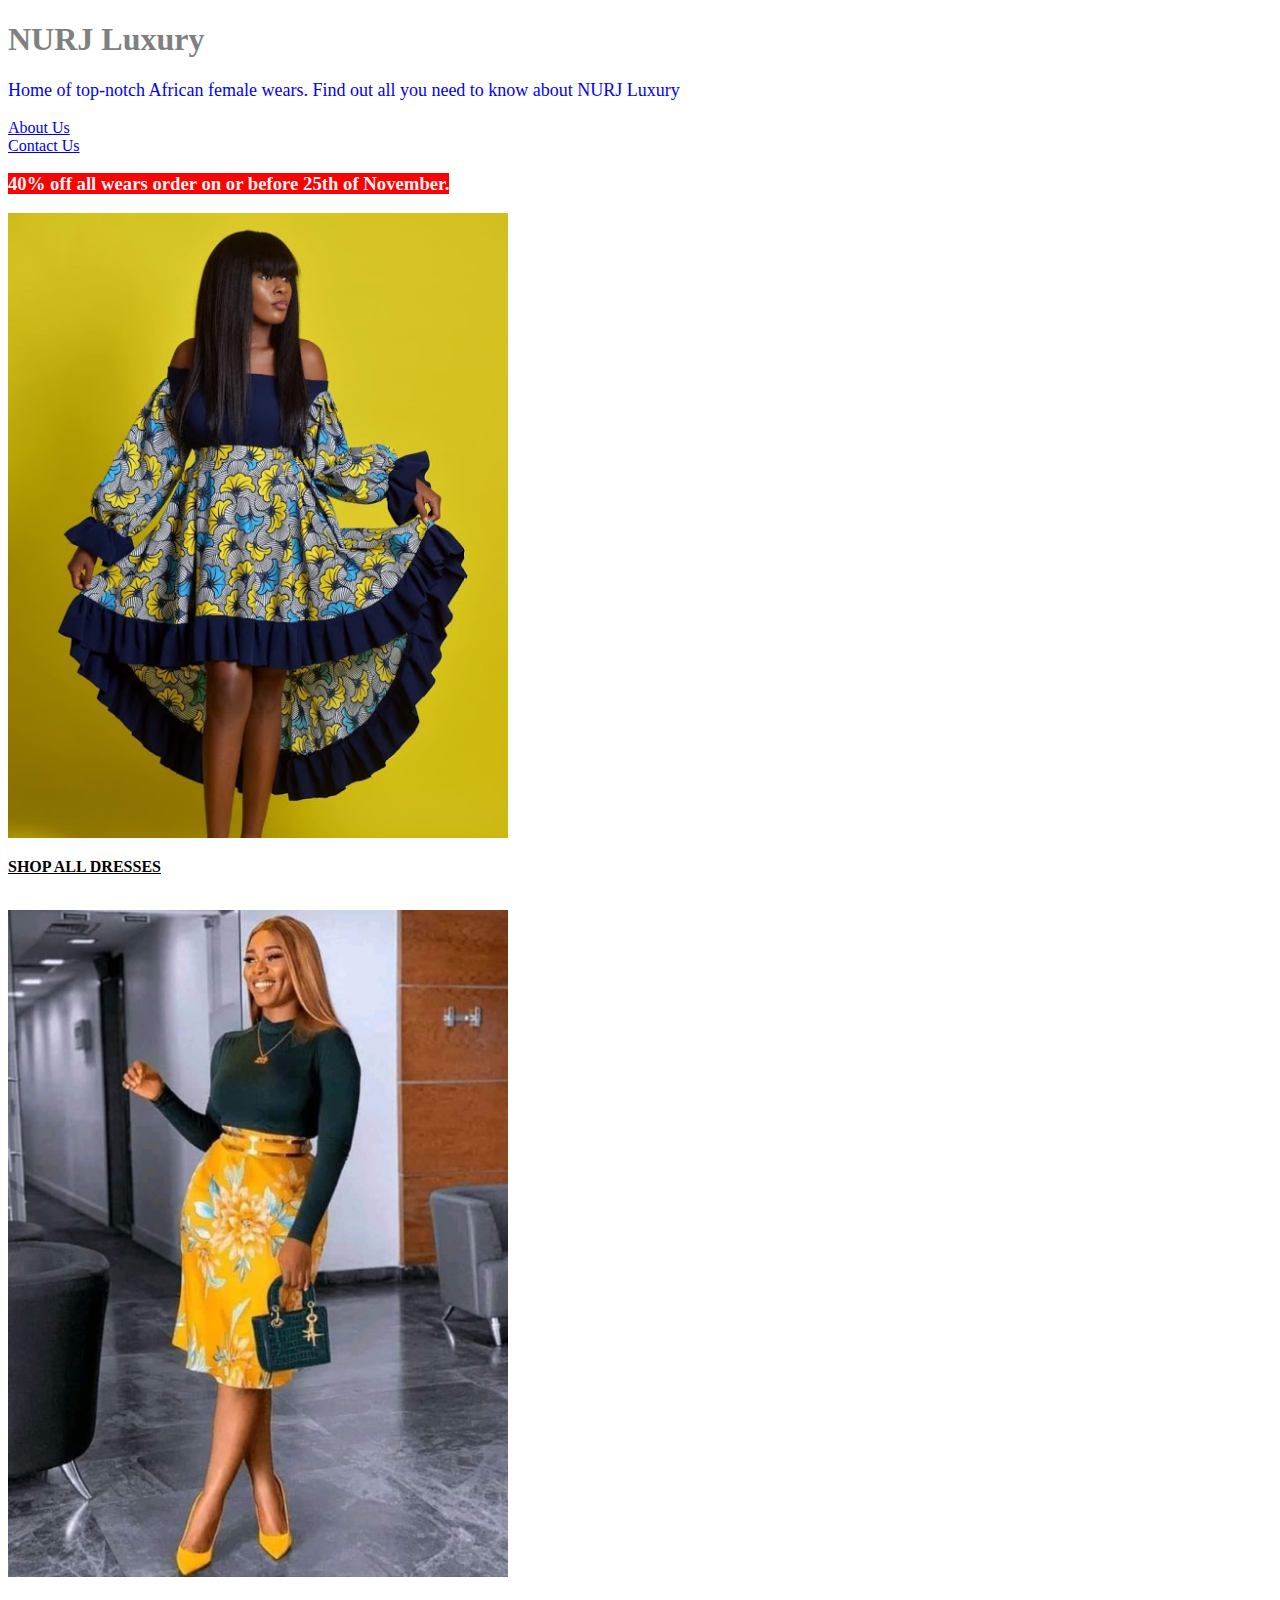
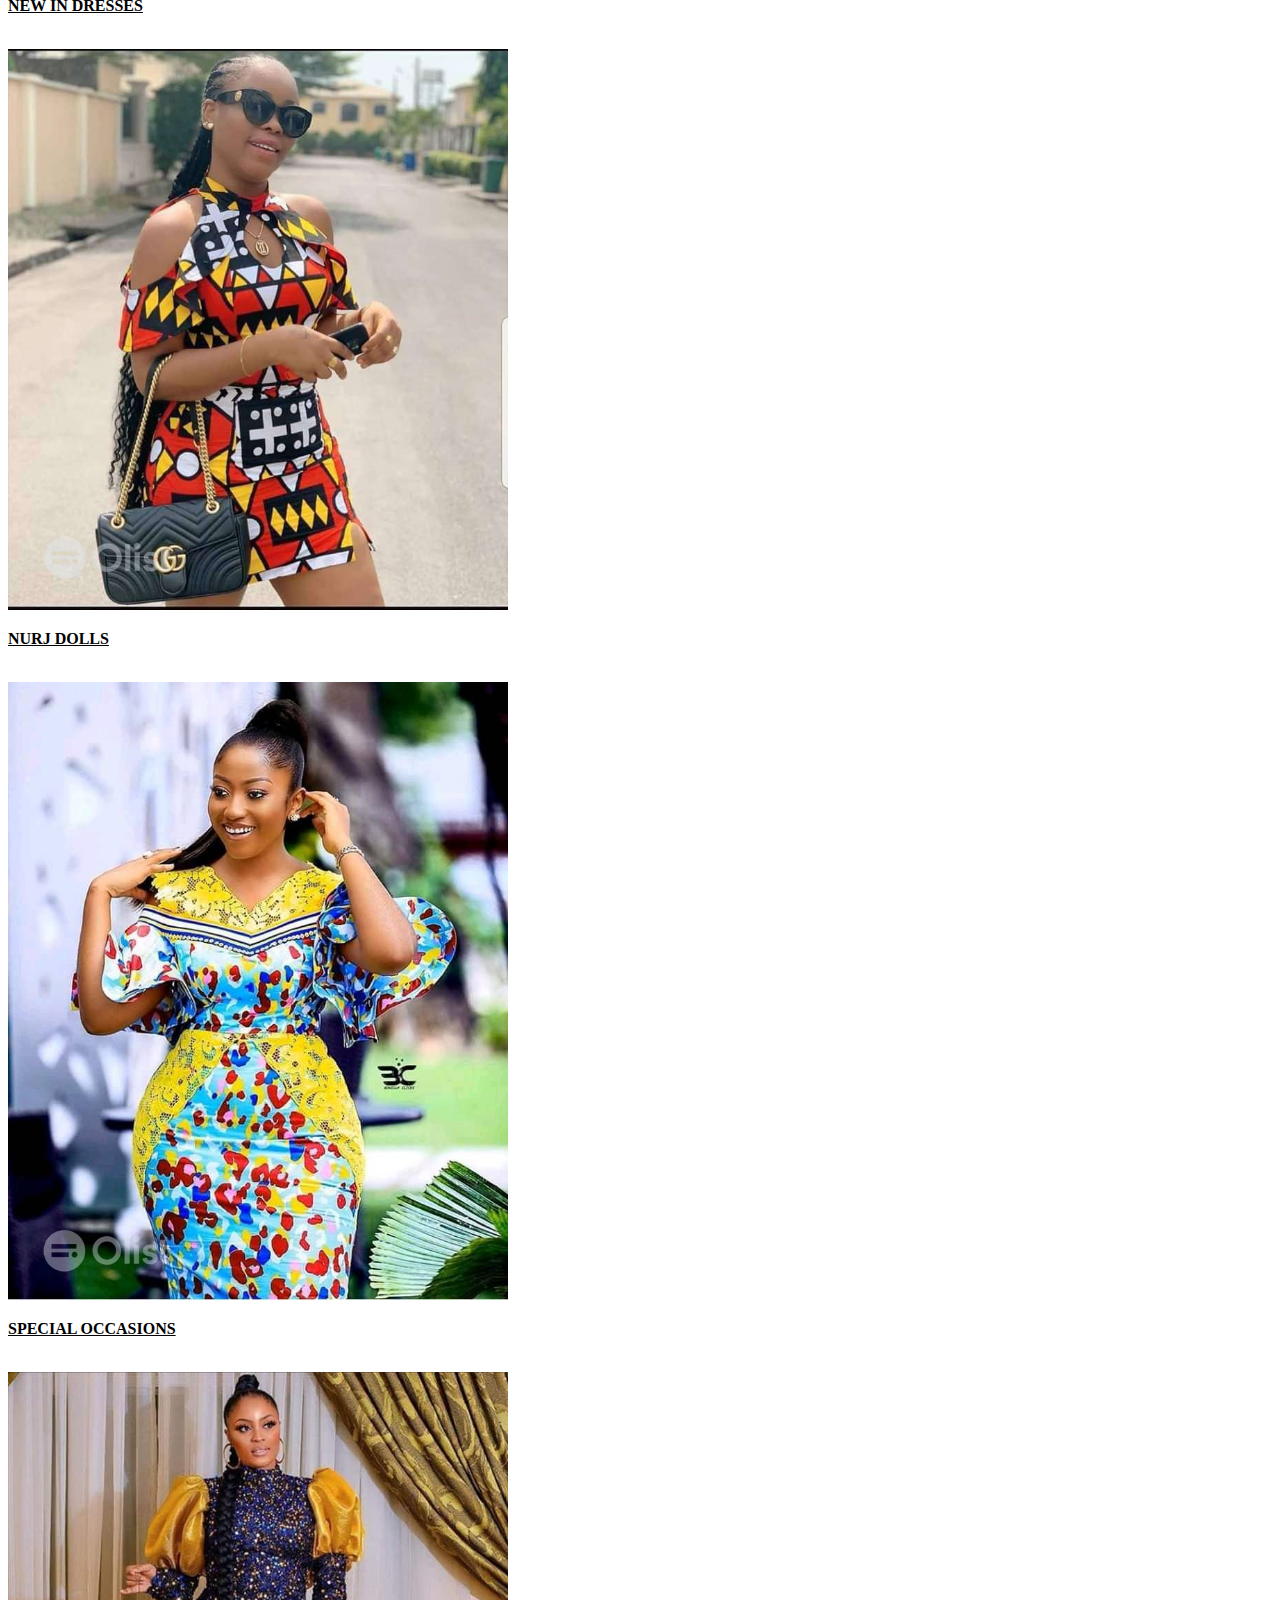
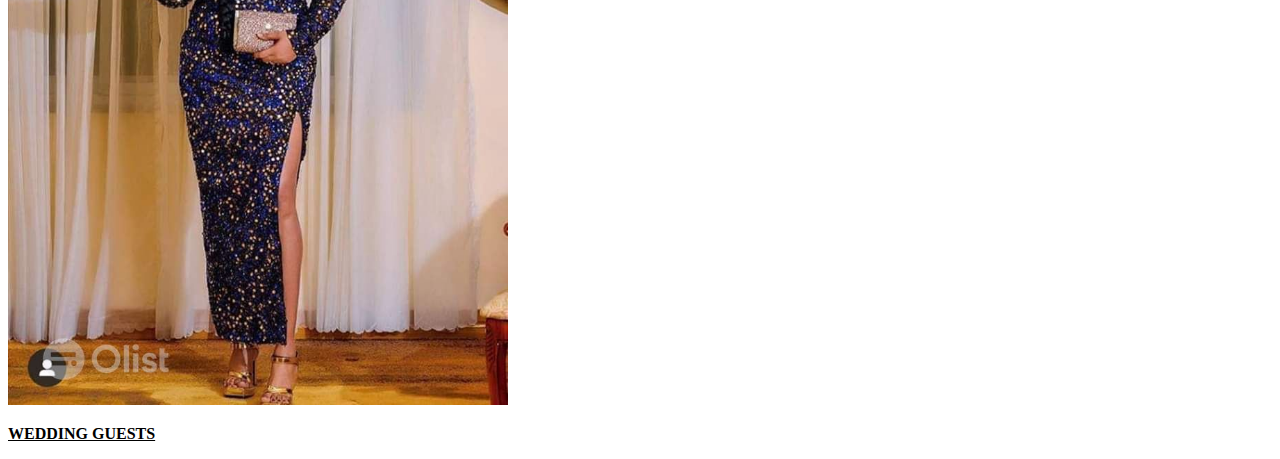
<file: Index.html>
<!DOCTYPE html>
<html lang="en">
  <head>
    <meta charset="UTF-8" />
    <meta http-equiv="X-UA-Compatible" content="IE=edge" />
    <meta name="viewport" content="width=device-width, initial-scale=1.0" />
    <title>Fashion</title>
    <link rel="stylesheet" href="../CSS/Index.css" />
  </head>
  <body>
    <h1>NURJ Luxury</h1>

    <p id="Description">
      Home of top-notch African female wears. Find out all you need to know
      about NURJ Luxury
    </p>
    <a href="AboutUs.html">About Us</a>
    <br>
    <a href="ContactUs.html">Contact Us</a>
    <br><br>
    <h3 class="Discount">
      40% off all wears order on or before 25th of November.
    </h3>
    <br><br>

    <div>
      <img src="../Images/Image1.jpg" width="500" alt="icon">
      <p class="Imagename">SHOP ALL DRESSES</p>
      <br>
      <img src="../Images/Image2.jpg" width="500" alt="icon">
      <p class="Imagename">NEW IN DRESSES</p>
      <br>
      <img src="../Images/Image3.jpg" width="500" alt="icon">
      <p class="Imagename">NURJ DOLLS</p>
      <br>
      <img src="../Images/Image4.jpg" width="500" alt="icon">
      <p class="Imagename">SPECIAL OCCASIONS</p>
      <br>
      <img src="../Images/Image5.jpg" width="500" alt="icon">
      <p class="Imagename">WEDDING GUESTS</p>
    </div>
  </body>
</html>
</file>
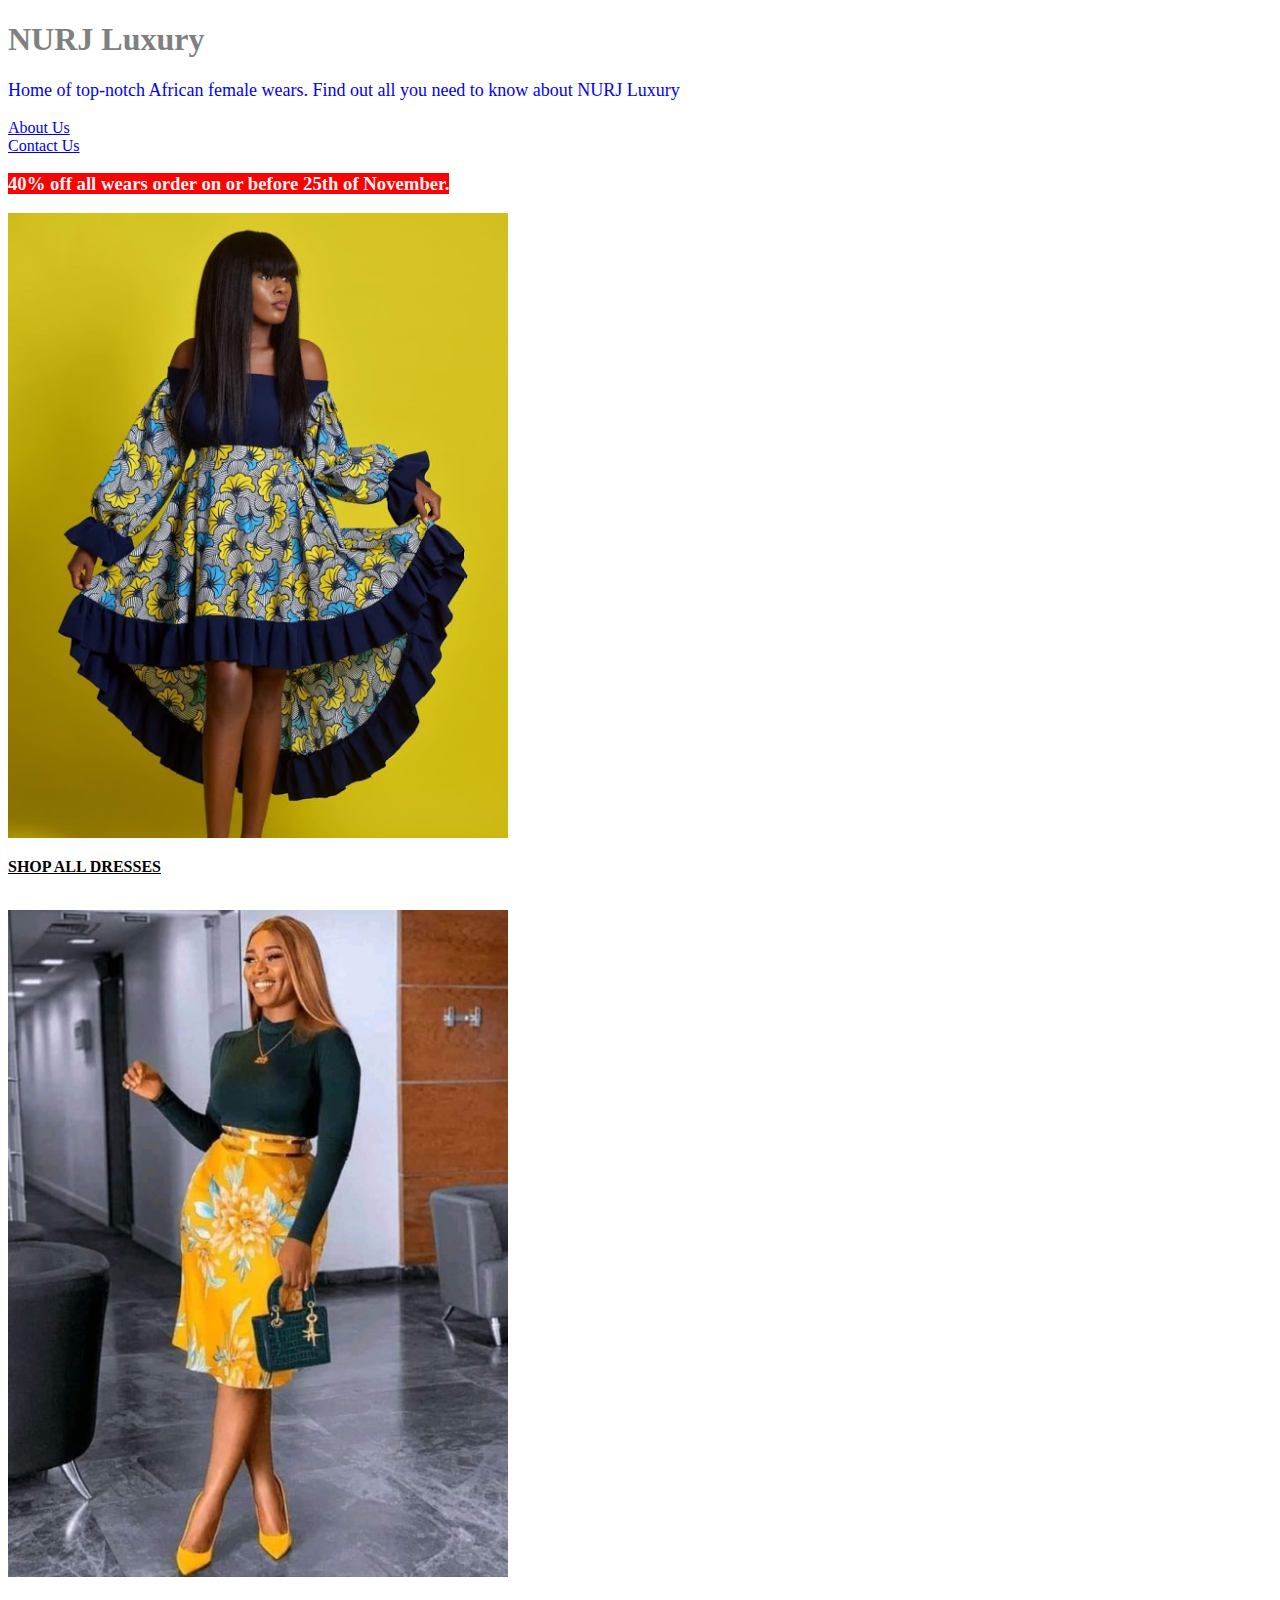
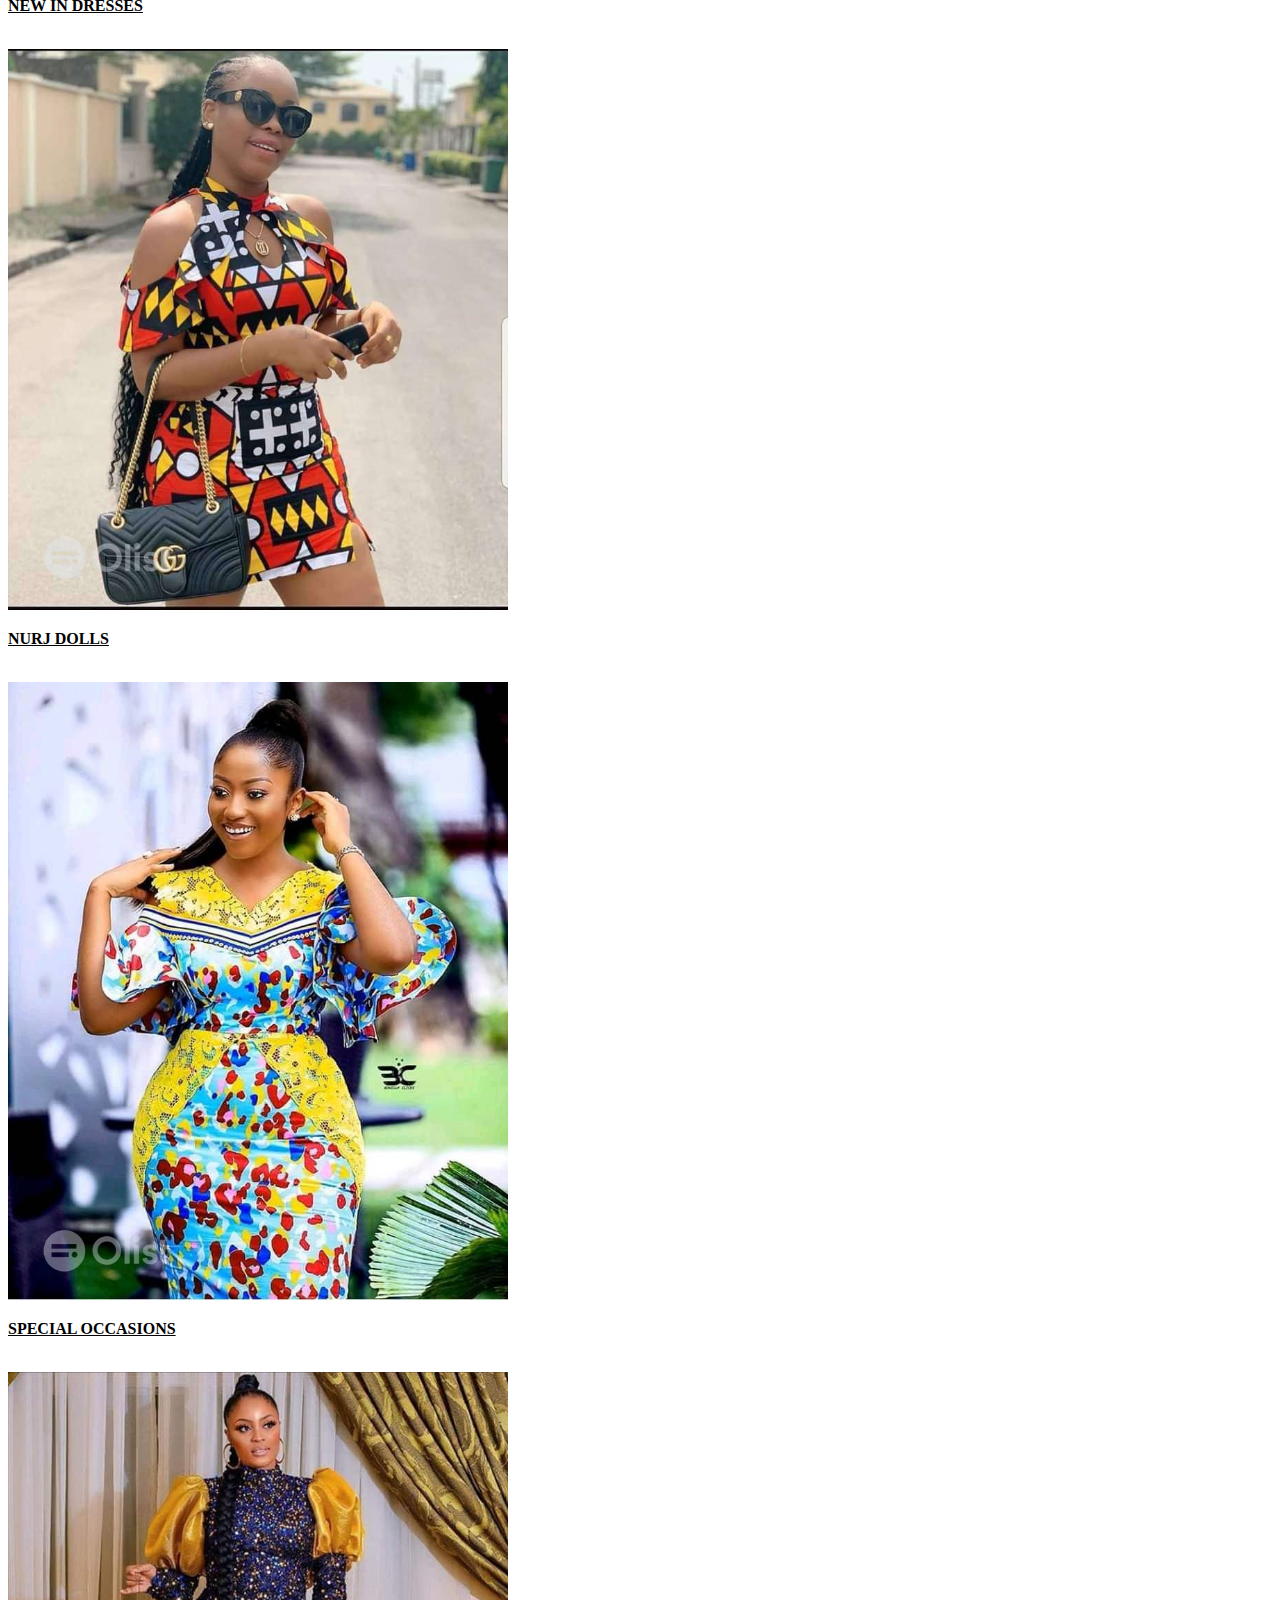
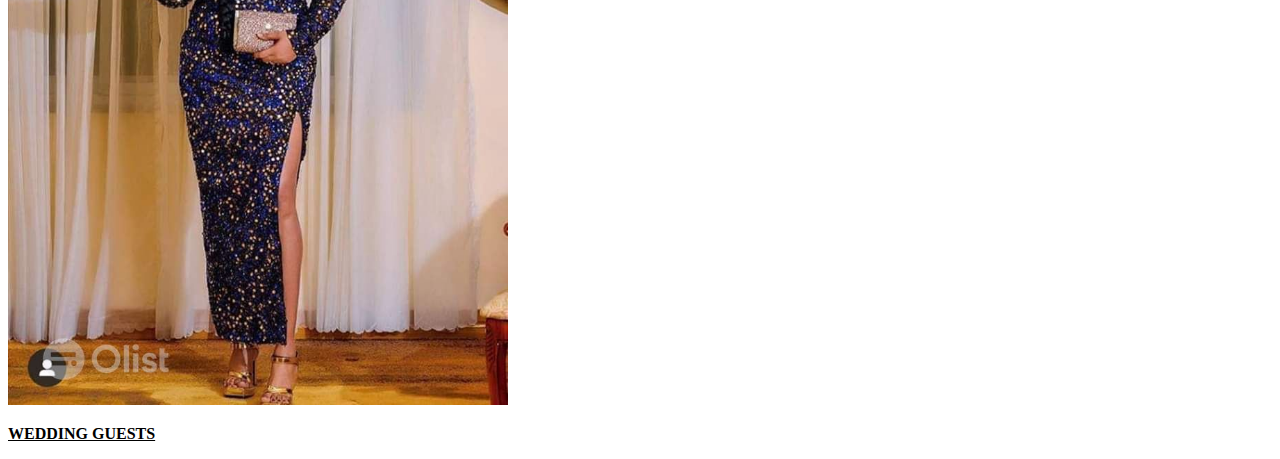
<file: index.html>
<!DOCTYPE html>
<html lang="en">
  <head>
    <meta charset="UTF-8" />
    <meta http-equiv="X-UA-Compatible" content="IE=edge" />
    <meta name="viewport" content="width=device-width, initial-scale=1.0" />
    <title>Fashion</title>
    <link rel="stylesheet" href="./style.css" />
  </head>
  <body>
    <h1>NURJ Luxury</h1>

    <p id="Description">
      Home of top-notch African female wears. Find out all you need to know
      about NURJ Luxury
    </p>
    <a href="./about.html">About Us</a>
    <br />
    <a href="./contact.html">Contact Us</a>
    <br /><br />
    <h3 class="Discount">
      40% off all wears order on or before 25th of November.
    </h3>
    <br /><br />

    <div>
      <img src="./Images/Image1.jpg" width="500" alt="icon" />
      <p class="Imagename">SHOP ALL DRESSES</p>
      <br />
      <img src="./Images/Image2.jpg" width="500" alt="icon" />
      <p class="Imagename">NEW IN DRESSES</p>
      <br />
      <img src="./Images/Image3.jpg" width="500" alt="icon" />
      <p class="Imagename">NURJ DOLLS</p>
      <br />
      <img src="./Images/Image4.jpg" width="500" alt="icon" />
      <p class="Imagename">SPECIAL OCCASIONS</p>
      <br />
      <img src="./Images/Image5.jpg" width="500" alt="icon" />
      <p class="Imagename">WEDDING GUESTS</p>
    </div>
  </body>
</html>
</file>
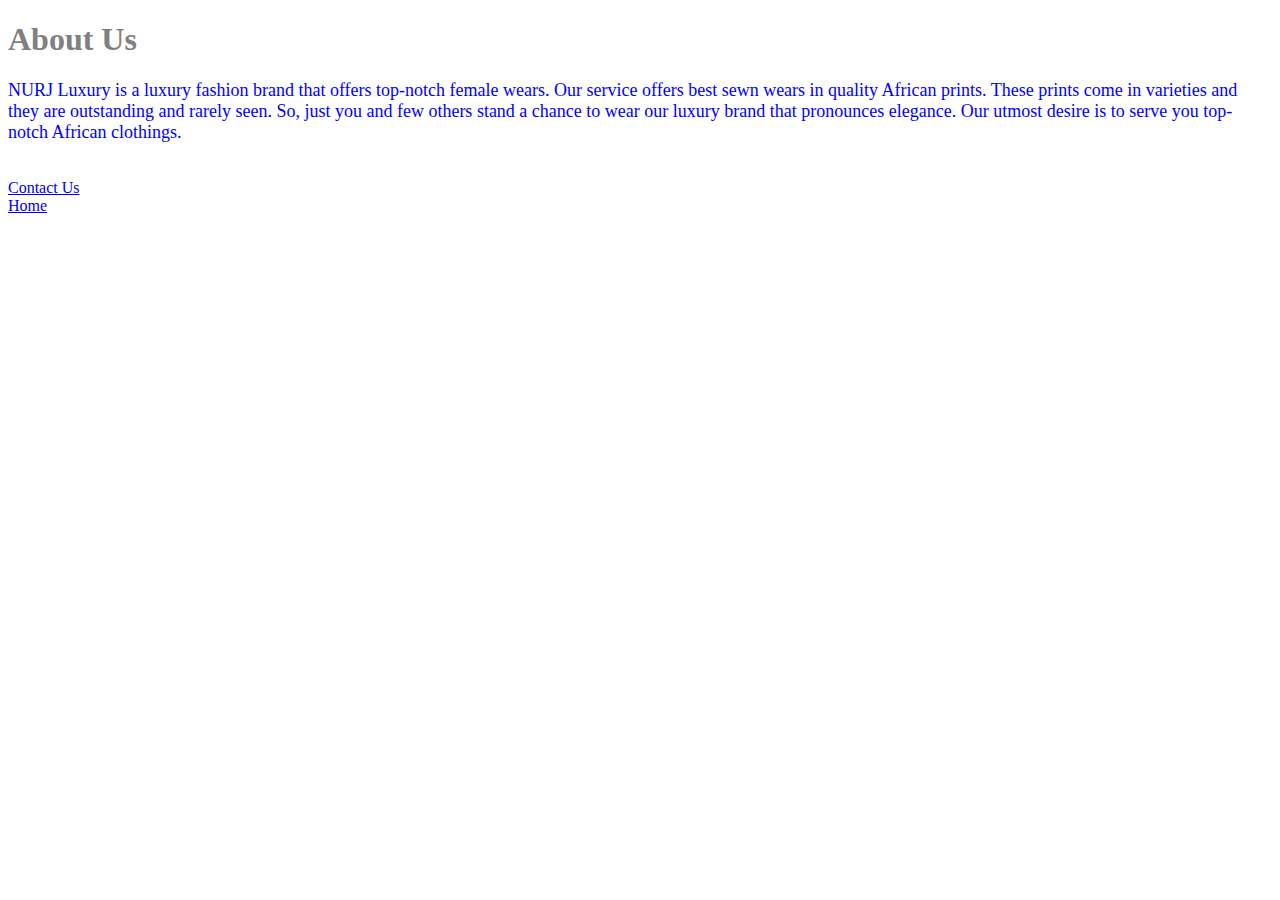
<file: about.html>
<!DOCTYPE html>
<html lang="en">
  <head>
    <meta charset="UTF-8" />
    <meta http-equiv="X-UA-Compatible" content="IE=edge" />
    <meta name="viewport" content="width=device-width, initial-scale=1.0" />
    <title>Fashion</title>
    <link rel="stylesheet" href="./style.css" />
  </head>
  <body>
    <h1>About Us</h1>
    <p id="Description">
      NURJ Luxury is a luxury fashion brand that offers top-notch female wears.
      Our service offers best sewn wears in quality African prints. These prints
      come in varieties and they are outstanding and rarely seen. So, just you
      and few others stand a chance to wear our luxury brand that pronounces
      elegance. Our utmost desire is to serve you top-notch African clothings.
    </p>
    <br />
    <a href="./contact.html">Contact Us </a><br />
    <a href="./index.html">Home</a>
  </body>
</html>
</file>
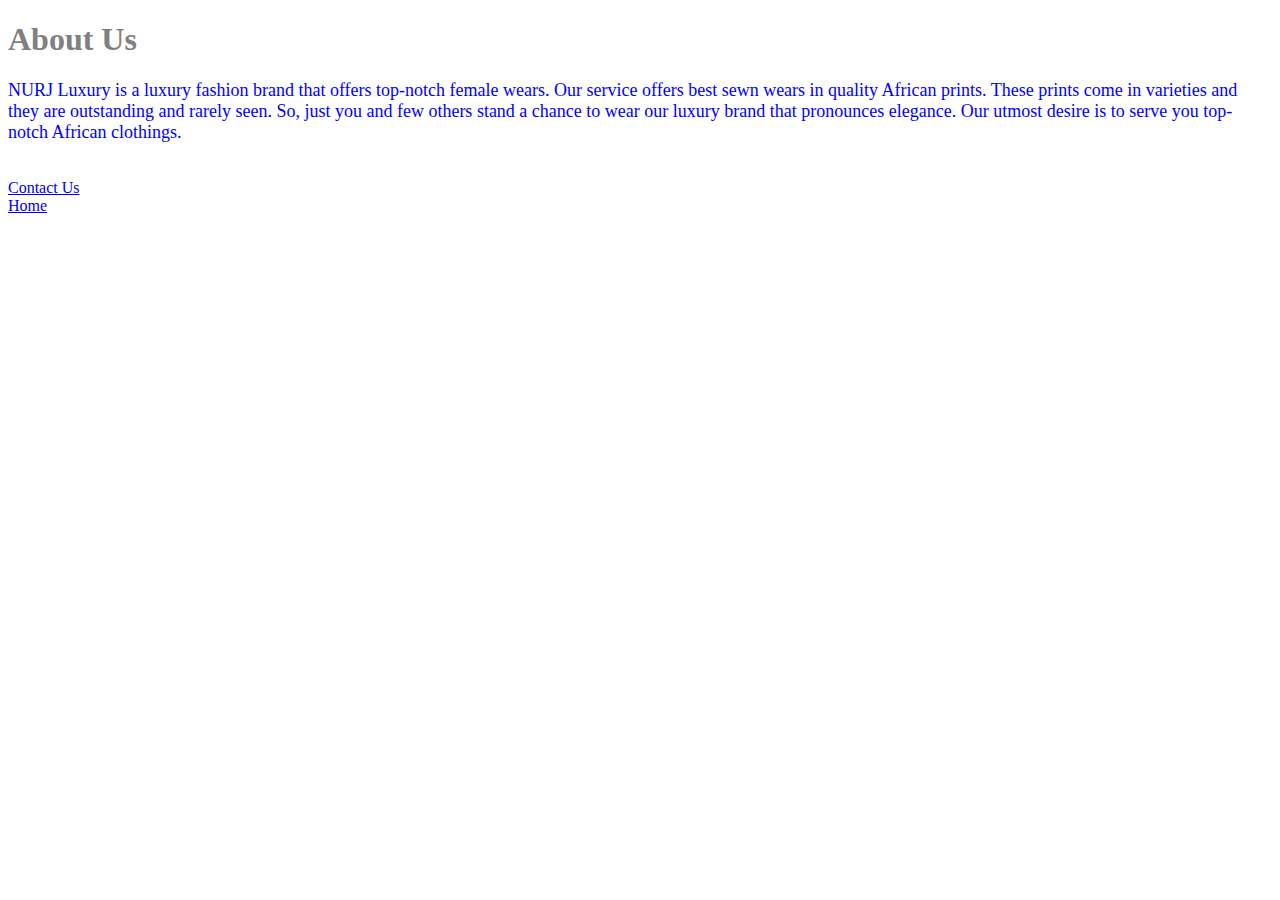
<file: AboutUs.html>
<!DOCTYPE html>
<html lang="en">
  <head>
    <meta charset="UTF-8" />
    <meta http-equiv="X-UA-Compatible" content="IE=edge" />
    <meta name="viewport" content="width=device-width, initial-scale=1.0" />
    <title>Fashion</title>
    <link rel="stylesheet" href="../CSS/Index.css" />
  </head>
  <body>
    <h1>About Us</h1>
    <p id="Description">
      NURJ Luxury is a luxury fashion brand that offers top-notch female wears.
      Our service offers best sewn wears in quality African prints. These prints
      come in varieties and they are outstanding and rarely seen. So, just you
      and few others stand a chance to wear our luxury brand that pronounces
      elegance. Our utmost desire is to serve you top-notch African clothings.
    </p>
    <br>
    <a href="../HTML/ContactUs.html">Contact Us </a><br>
    <a href="../HTML/Index.html">Home</a>
  </body>
</html>
</file>
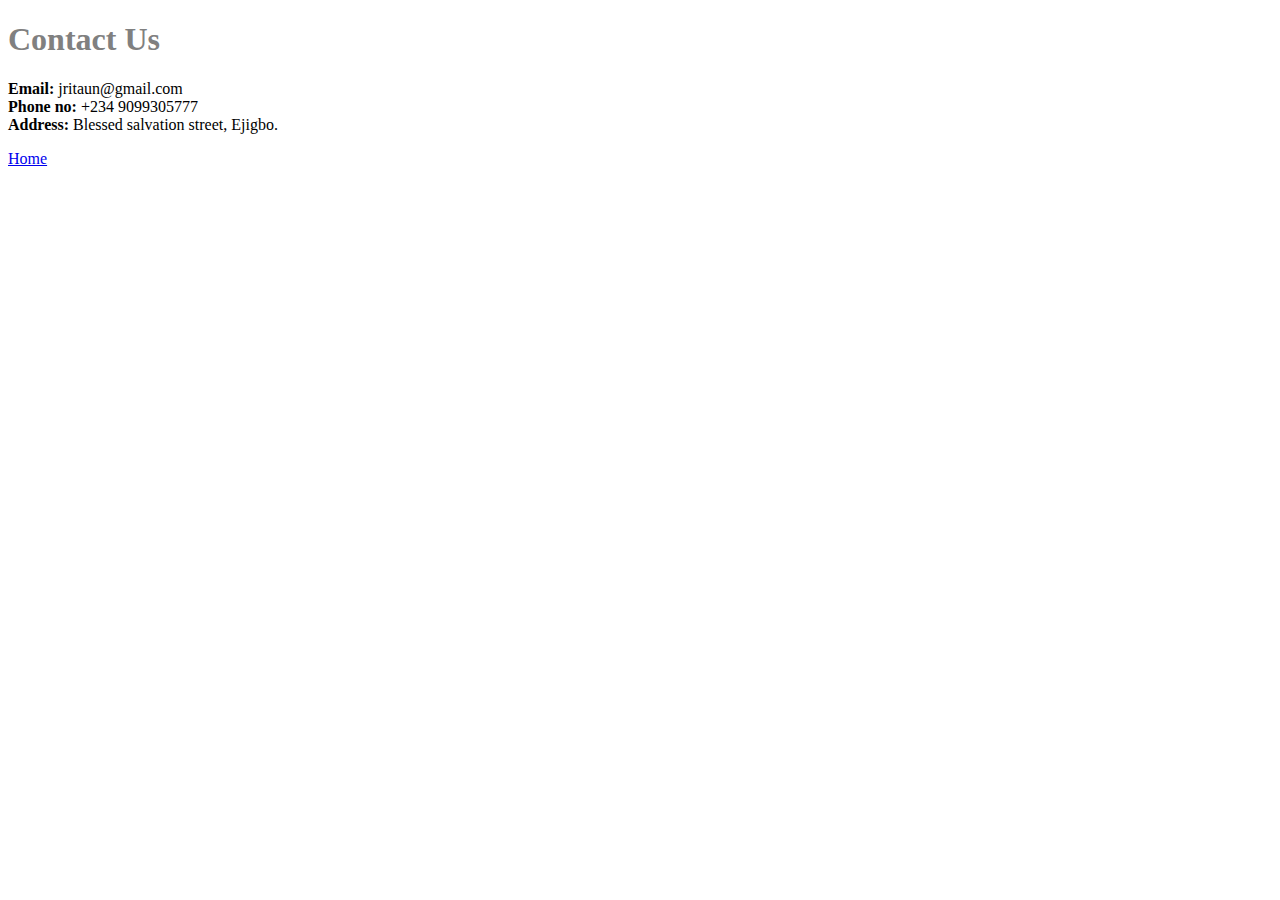
<file: contact.html>
<!DOCTYPE html>
<html lang="en">
  <head>
    <meta charset="UTF-8" />
    <meta http-equiv="X-UA-Compatible" content="IE=edge" />
    <meta name="viewport" content="width=device-width, initial-scale=1.0" />
    <title>Fashion</title>
    <link rel="stylesheet" href="./style.css" />
  </head>
  <body>
    <h1>Contact Us</h1>
    <p>
      <span class="span">Email:</span> jritaun@gmail.com <br />
      <span class="span">Phone no:</span> +234 9099305777 <br />
      <span class="span">Address:</span> Blessed salvation street, Ejigbo.
    </p>
    <a href="./index.html">Home</a>
  </body>
</html>
</file>
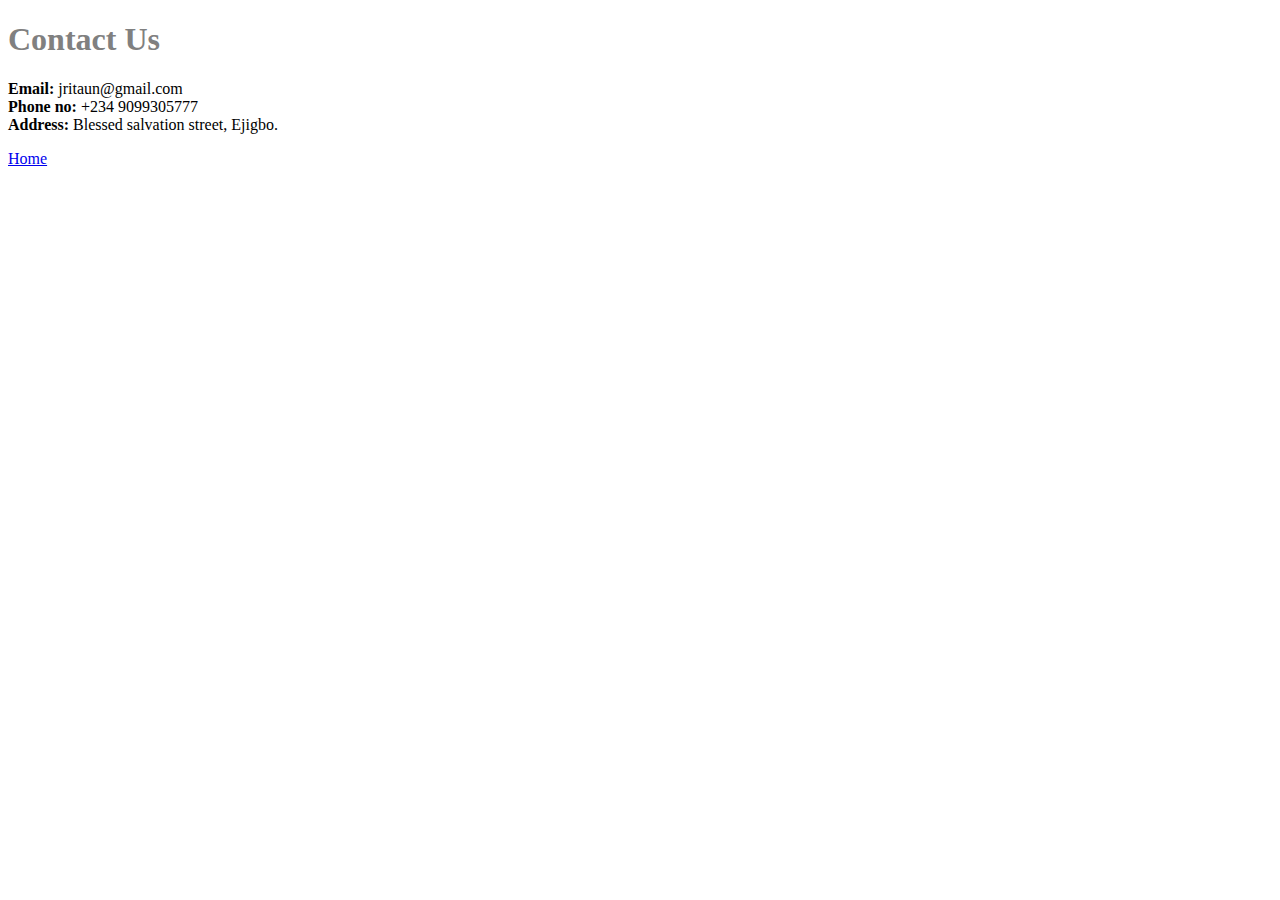
<file: ContactUs.html>
<!DOCTYPE html>
<html lang="en">
  <head>
    <meta charset="UTF-8" />
    <meta http-equiv="X-UA-Compatible" content="IE=edge" />
    <meta name="viewport" content="width=device-width, initial-scale=1.0" />
    <title>Fashion</title>
    <link rel="stylesheet" href="../CSS/Index.css" />
  </head>
  <body>
    <h1>Contact Us</h1>
    <p>
      <span class="span">Email:</span> jritaun@gmail.com <br>
      <span class="span">Phone no:</span> +234 9099305777 <br>
      <span class="span">Address:</span> Blessed salvation street, Ejigbo.
    </p>
    <a href="../HTML/Index.html">Home</a>
  </body>
</html>
</file>
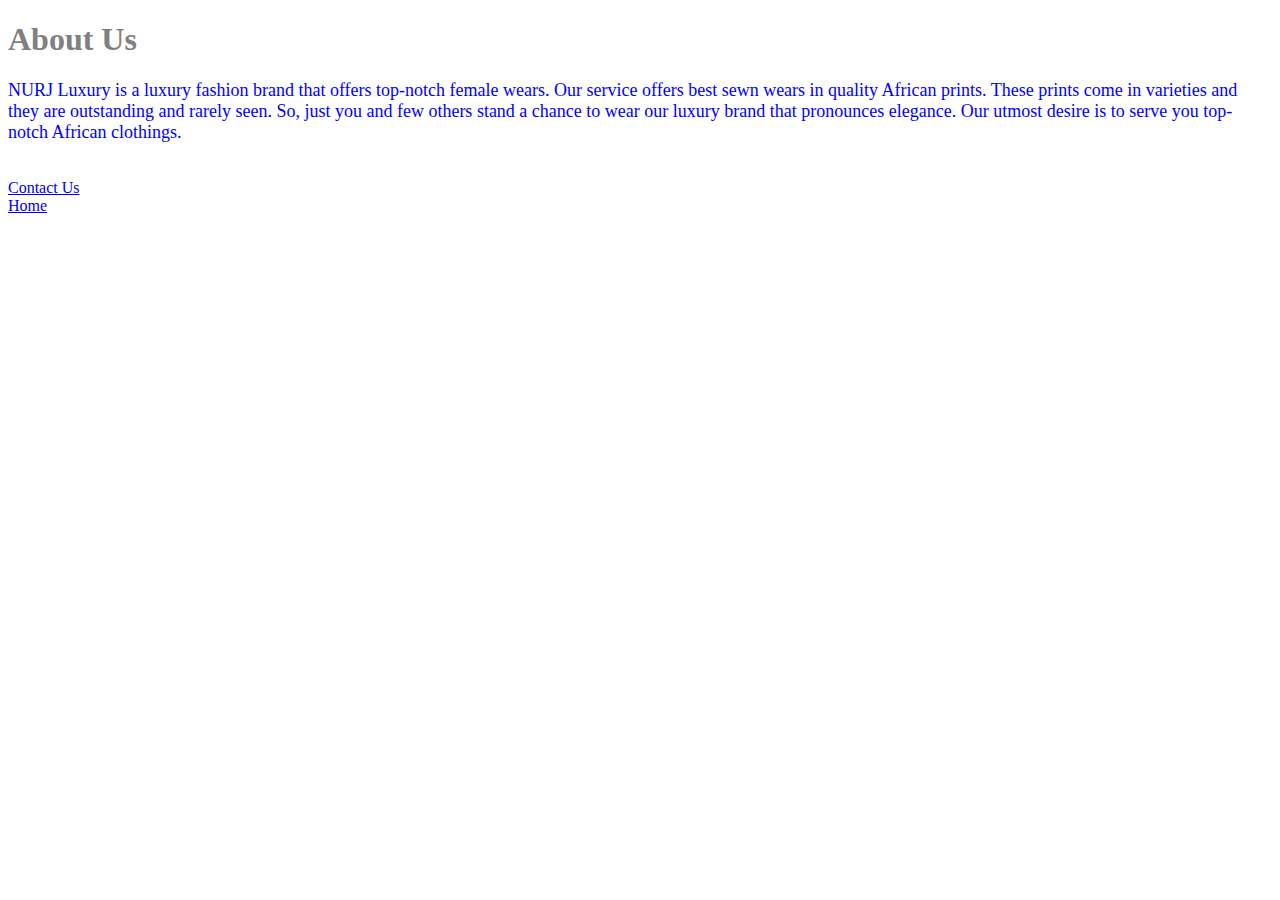
<file: HTML/Indexx.html>
<!DOCTYPE html>
<html lang="en">
  <head>
    <meta charset="UTF-8" />
    <meta http-equiv="X-UA-Compatible" content="IE=edge" />
    <meta name="viewport" content="width=device-width, initial-scale=1.0" />
    <title>Fashion</title>
    <link rel="stylesheet" href="../CSS/Index.css" />
  </head>
  <body>
    <h1>About Us</h1>
    <p id="Description">
      NURJ Luxury is a luxury fashion brand that offers top-notch female wears.
      Our service offers best sewn wears in quality African prints. These prints
      come in varieties and they are outstanding and rarely seen. So, just you
      and few others stand a chance to wear our luxury brand that pronounces
      elegance. Our utmost desire is to serve you top-notch African clothings.
    </p>
    <br>
    <a href="../HTML/Indexxx.html">Contact Us </a><br>
    <a href="../HTML/Index.html">Home</a>
  </body>
</html>
</file>
<file: CSS/Index.css>
h1 {
  color: grey;
}

#Description {
  color: blue;
  font-size: 18px;
}

.Discount {
  color: whitesmoke;
  background-color: red;
  display: inline;
}

.Imagename {
  text-decoration-line: underline;
  font-weight: bolder;
}

.span {
  font-weight: bold;
}
</file>
<file: style.css>
h1 {
  color: grey;
}

#Description {
  color: blue;
  font-size: 18px;
}

.Discount {
  color: whitesmoke;
  background-color: red;
  display: inline;
}

.Imagename {
  text-decoration-line: underline;
  font-weight: bolder;
}

.span {
  font-weight: bold;
}
</file>
